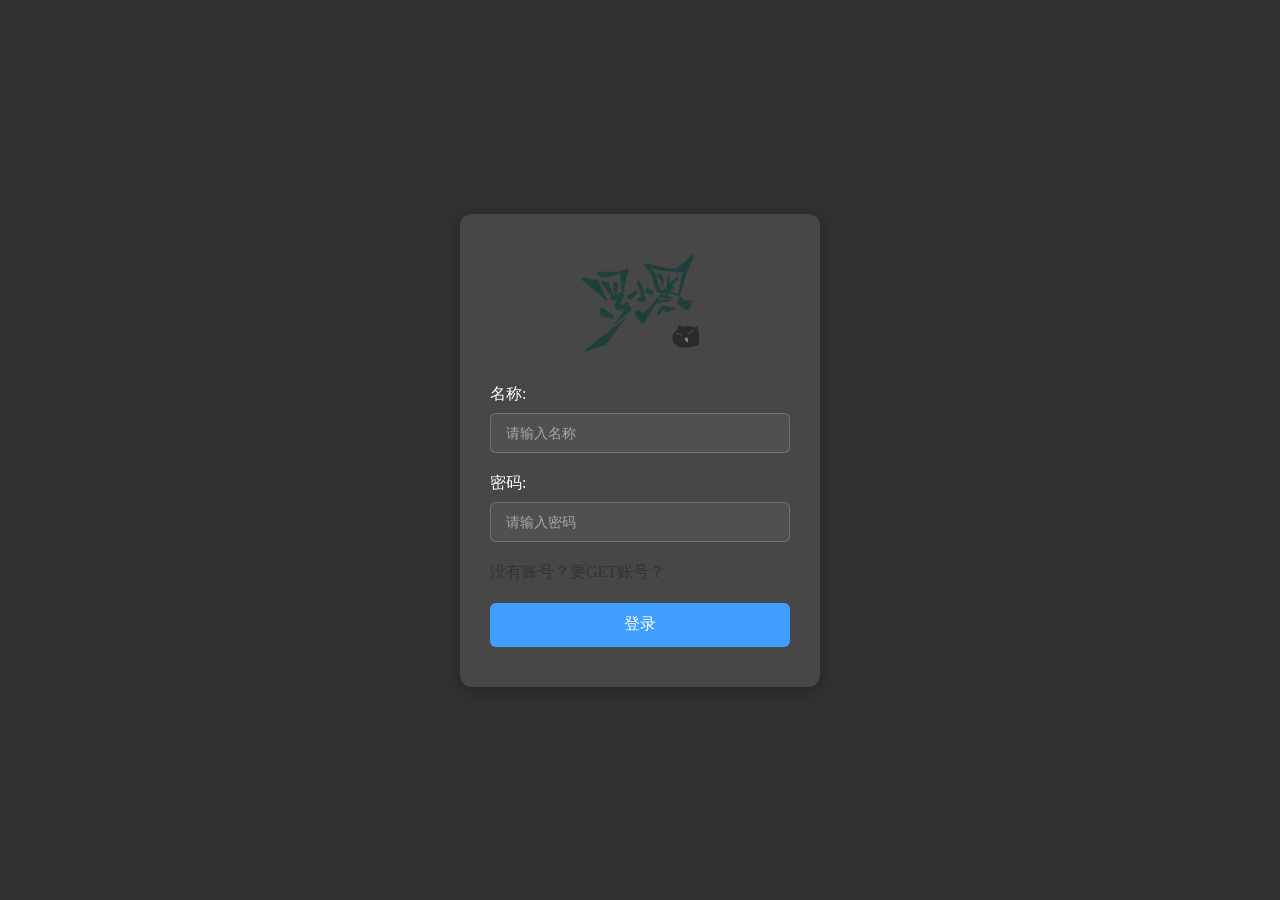
<file: 前端/sign-in/index.html>
<!DOCTYPE html>
<html lang="zh-CN"> <!-- 改为中文编码，适配中文显示 -->
<head>
    <meta charset="UTF-8">
    <!-- 新增：禁止缩放 + 移动端适配 -->
    <meta name="viewport" content="width=device-width, initial-scale=1.0, maximum-scale=1.0, user-scalable=no">
    <title>Sign in</title>
    <link rel="icon" type="image/svg+xml" href="../assets/image/logo.png">
    <link rel="stylesheet" type="text/css" href="../css/sign-in/sign-in-logo.css">
</head>
<body>
<!-- 新增：统一容器，包裹logo和表单，方便整体居中+竖直排列 -->
<div class="login-container">
    <!-- Logo -->
    <img src="../assets/image/logo.png" alt="logo" id="sign-in-logo">

    <!-- 登录表单 -->
    <div class="form-wrapper">
        <div class="form-item">
            <label for="name" class="form-label">名称:</label>
            <div class="error" id="error-name">名称只能包含字母，数字和下划线</div>
            <div class="error" id="error-name-none">名称不能为空</div>
            <input type="text" id="name" class="form-input" placeholder="请输入名称">
        </div>
        <div class="form-item">
            <label for="password" class="form-label">密码:</label>
            <div class="error" id="error-password">密码只能包含字母和数字</div>
            <div class="error" id="error-password-none">密码不能为空</div>
            <div class="error" id="error-password-length">密码长度必须在8~12位之间</div>
            <input type="password" id="password" class="form-input" placeholder="请输入密码">
        </div>
        <a href="/sign-on">没有账号？要GET账号？</a>
        <!-- 新增：登录按钮，完善功能 -->
        <button type="button" class="login-btn" id="loginBtn">登录</button>
    </div>
</div>
<script src="../js/sign-in/js.js"></script>
</body>
</html>
</file>
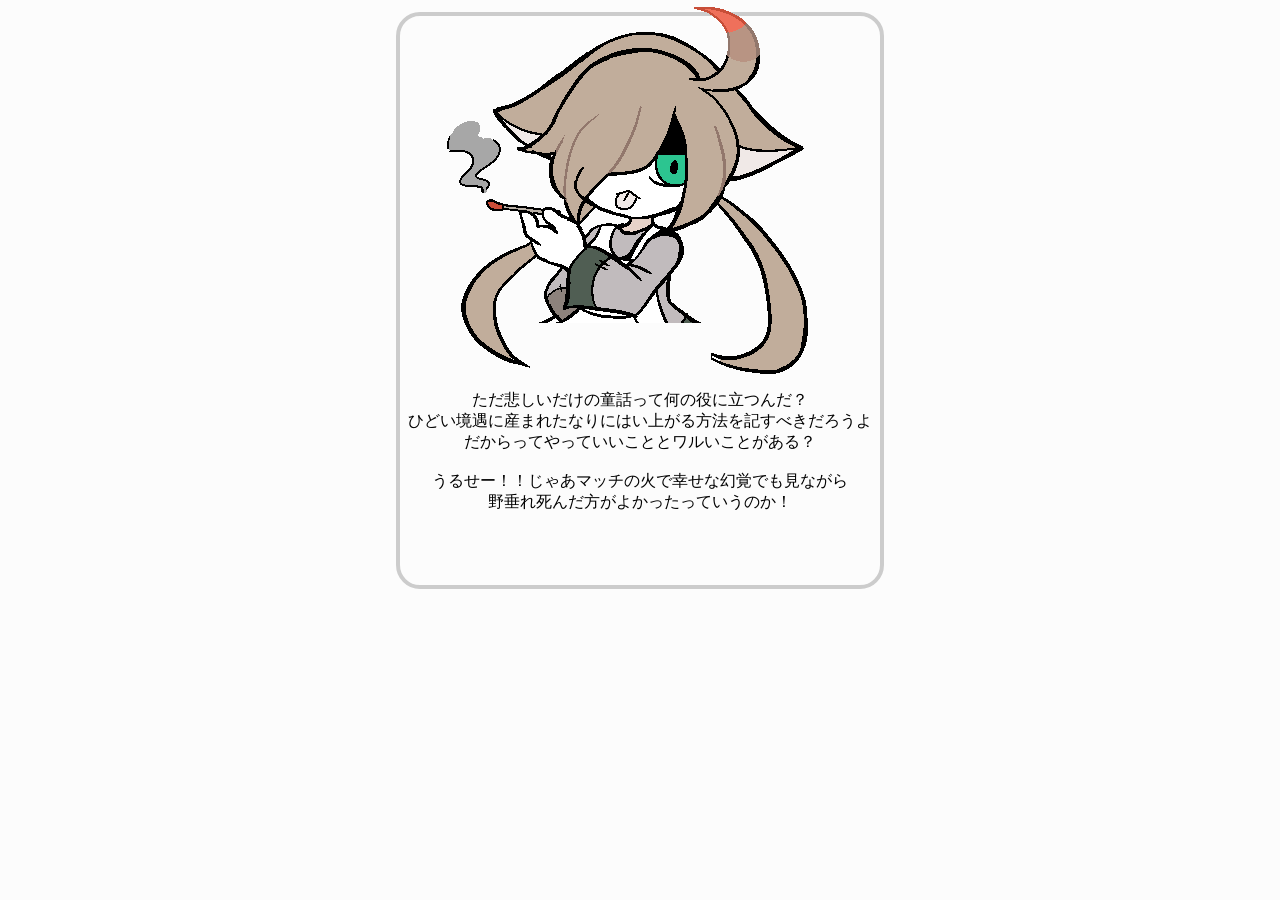
<file: 前端/などと供述しており.html>
<!-- saved from url=(0048)https://studiojejeje.com/2nd/secret/resaler.html -->
<html lang="ja">
<head>
    <meta http-equiv="Content-Type" content="text/html; charset=Shift_JIS">
    <title>�ȂǂƋ��q���Ă���</title>
    <meta name="viewport" content="width=device-width,initial-scale=1">
    <link rel="stylesheet" type="text/css" href="css/design.css">
    <link rel="icon" type="image/svg+xml" href="assets/image/icon.svg">
    <style>
@media (min-width: 768px){
    p.text-below-image {
        margin-top: -2px;
    }
    .image-container img {
        position: relative;
        left: -12px;
        top: -12px;
    }
}
    </style>
</head>
<body> 
<center>
    <div class="container">
        <div class="image-container">
            <img src="assets/image/Merca.png" alt="">
        </div>
        <p>�����߂��������̓��b���ĉ��̖��ɗ��񂾁H</p>
        <p></p>
        <p>�Ђǂ������ɎY�܂ꂽ�Ȃ�ɂ͂��オ����@���L���ׂ����낤��</p>
        <p></p>
        <p>��������Ă���Ă������Ƃƃ��������Ƃ�����H</p>
        <p>
            <br>
        </p>
        <p>���邹�[�I�I���Ⴀ�}�b�`�̉΂ōK���Ȍ��o�ł����Ȃ���</p>
        <p></p>
        <p>�쐂�ꎀ�񂾕����悩�������Ă����̂��I</p>
        <br>
    </div>
</center>
</body>
</html>
</file>
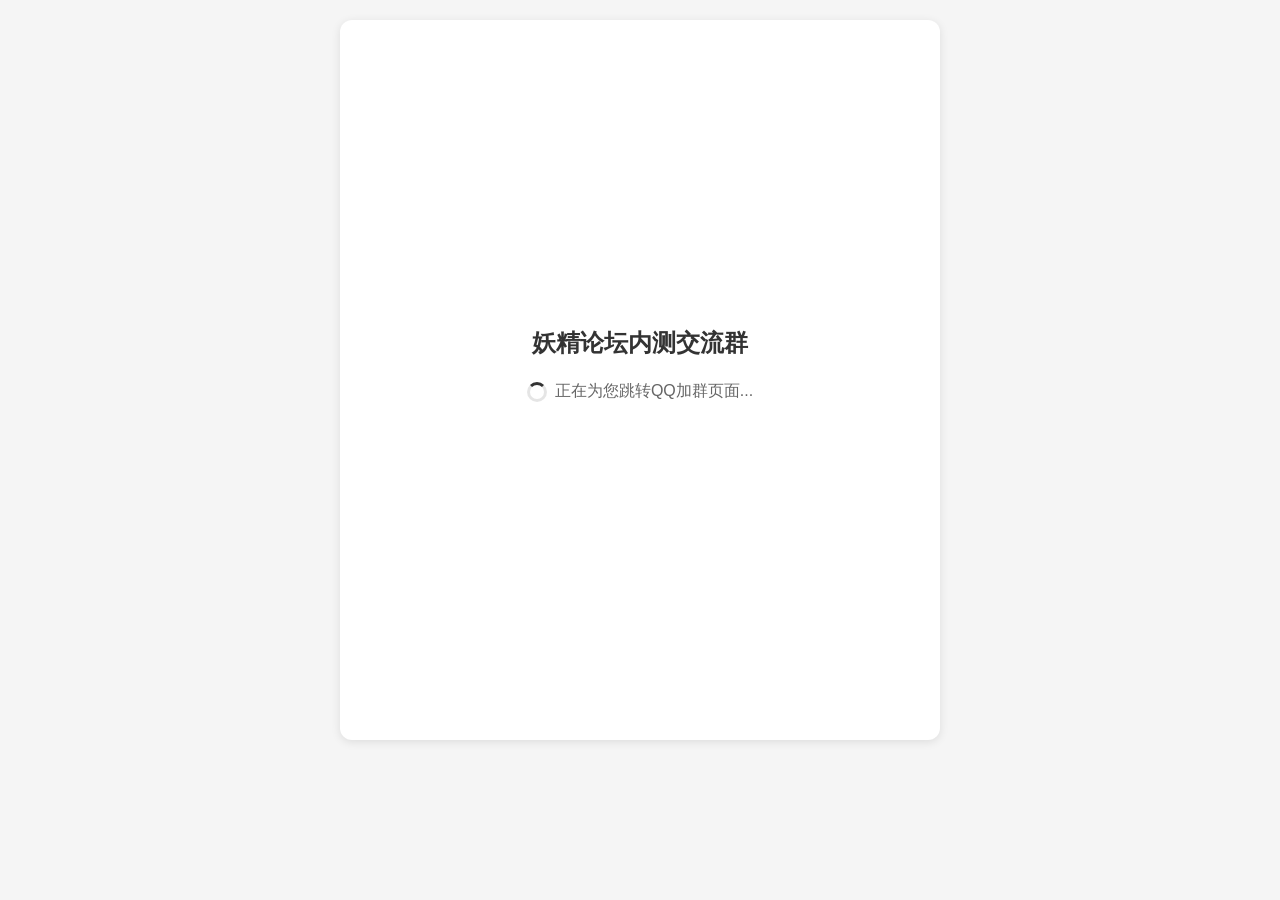
<file: 前端/html/内测群.html>
<!DOCTYPE html>
<html lang="zh-CN">
<head>
    <meta charset="UTF-8">
    <!-- 1. 新增：禁止页面缩放（移动端+PC端） -->
    <meta name="viewport" content="width=device-width, initial-scale=1.0, maximum-scale=1.0, minimum-scale=1.0, user-scalable=no">
    <!-- 2. 新增：SEO/兼容性元标签 -->
    <meta http-equiv="X-UA-Compatible" content="IE=edge">
    <meta name="description" content="妖精论坛内测交流群，自动跳转加群，扫码快速加入">
    <meta name="keywords" content="妖精论坛,内测群,QQ群,自动加群">
    <!-- 3. 优化：favicon兼容（补充ico格式） -->
    <link rel="icon" type="image/svg+xml" href="../assets/image/logo.png">
    <link rel="icon" type="image/x-icon" href="../assets/image/logo.ico">
    <title>妖精论坛内测群 - 自动加群</title>
    <style>
        * {
            margin: 0;
            padding: 0;
            box-sizing: border-box;
            font-family: "Microsoft Yahei", "PingFang SC", sans-serif; /* 优化：补充苹方字体，适配Mac */
        }
        body {
            background-color: #f5f5f5;
            padding: 20px;
            /* 新增：禁止PC端滚轮缩放+双击缩放 */
            touch-action: manipulation;
            user-select: none;
        }
        .container {
            max-width: 600px;
            margin: 0 auto;
            background: #fff;
            border-radius: 12px;
            padding: 30px;
            box-shadow: 0 2px 10px rgba(0,0,0,0.1);
            text-align: center;
            /* 新增：防止容器被挤压 */
            min-height: 80vh;
            display: flex;
            flex-direction: column;
            justify-content: center;
            align-items: center;
        }
        .title {
            font-size: 24px;
            color: #333;
            margin-bottom: 20px;
            /* 新增：文字抗锯齿 */
            -webkit-font-smoothing: antialiased;
        }
        .desc {
            font-size: 16px;
            color: #666;
            margin-bottom: 30px;
            line-height: 1.5; /* 优化：行高，提升可读性 */
        }
        .qrcode {
            width: 250px;
            height: 250px;
            margin: 0 auto;
            border: 5px solid #fff;
            box-shadow: 0 2px 8px rgba(0,0,0,0.15);
            border-radius: 8px;
            overflow: hidden;
            /* 新增：过渡动画 */
            transition: all 0.3s ease;
        }
        .qrcode img {
            width: 100%;
            height: 100%;
            object-fit: cover;
            /* 新增：防止图片加载失败时变形 */
            background-color: #f8f8f8;
        }
        .qrcode-desc {
            margin-top: 15px;
            font-size: 14px;
            color: #999;
            /* 新增：换行处理 */
            white-space: nowrap;
            overflow: hidden;
            text-overflow: ellipsis;
        }
        /* 新增：加载动画样式 */
        .loading {
            display: inline-block;
            width: 20px;
            height: 20px;
            border: 3px solid rgba(0,0,0,0.1);
            border-radius: 50%;
            border-top-color: #333;
            animation: spin 1s ease-in-out infinite;
            margin-right: 8px;
            vertical-align: middle;
        }
        @keyframes spin {
            to { transform: rotate(360deg); }
        }
        /* 优化：移动端适配更精细 */
        @media (max-width: 480px) {
            .container {
                padding: 20px 15px;
                min-height: 90vh;
            }
            .title {
                font-size: 20px;
            }
            .desc {
                font-size: 15px;
            }
            .qrcode {
                width: 200px;
                height: 200px;
            }
        }
        /* 新增：适配极窄屏幕 */
        @media (max-width: 320px) {
            .qrcode {
                width: 180px;
                height: 180px;
            }
        }
    </style>
</head>
<body>
<div class="container">
    <h1 class="title">妖精论坛内测交流群</h1>
    <!-- 优化：新增加载动画 -->
    <p class="desc" id="tips">
        <span class="loading"></span>正在为您跳转QQ加群页面...
    </p>
    <div class="qrcode" id="qrcode" style="display: none;">
        <!-- 优化：图片加载失败兜底 -->
        <img src="https://raw.githubusercontent.com/crazying-dev/other/main/%E5%A6%96%E7%B2%BE%E8%AE%BA%E5%9D%9B%E5%86%85%E6%B5%8B%E4%B8%80%E7%BE%A4.jpg"
             alt="妖精论坛内测群二维码"
             onerror="this.src='[data-uri]'">
    </div>
    <p class="qrcode-desc" id="qrcode-desc" style="display: none;">扫码加群 | 群号：1085556112</p>
    <!-- 新增：手动跳转按钮 -->
    <button id="manualBtn" style="display: none; margin-top: 20px; padding: 10px 20px; background: #12B7F5; color: #fff; border: none; border-radius: 6px; cursor: pointer; font-size: 16px;">
        点击手动跳转加群
    </button>
</div>

<script>
    // 元素获取
    const tips = document.getElementById('tips');
    const qrcode = document.getElementById('qrcode');
    const qrcodeDesc = document.getElementById('qrcode-desc');
    const manualBtn = document.getElementById('manualBtn');

    // 优化：PC端禁止Ctrl+滚轮缩放
    window.addEventListener('wheel', function(e) {
        if (e.ctrlKey) e.preventDefault();
    }, { passive: false });
    // 优化：禁止快捷键缩放
    window.addEventListener('keydown', function(e) {
        if ((e.ctrlKey || e.metaKey) && (e.key === '+' || e.key === '-' || e.key === '=')) e.preventDefault();
    });

    // 系统检测 + 自动跳转核心函数（优化版）
    function autoJoinQQGroup() {
        let jumpUrl = '';
        const userAgent = navigator.userAgent.toLowerCase();
        const groupUin = '1085556112'; // 提取群号常量，方便维护

        // 1. 检测iOS系统（iPhone/iPad）
        if (userAgent.includes('iphone') || userAgent.includes('ipad')) {
            jumpUrl = `mqqapi://card/show_pslcard?src_type=internal&version=1&uin=${groupUin}&card_type=group&source=external&jump_from=webapi`;
        }
        // 2. 检测Android系统
        else if (userAgent.includes('android')) {
            jumpUrl = `mqqopensdkapi://bizAgent/qm/qr?url=http%3A%2F%2Fqm.qq.com%2Fcgi-bin%2Fqm%2Fqr%3Ffrom%3Dapp%26p%3Dandroid%26jump_from%3Dwebapi%26k%3DA4CWH03FEBMp6IVvDSrhnjxHSjd9htV5`;
        }
        // 3. PC端（跳转到网页加群链接）
        else {
            jumpUrl = `https://qm.qq.com/cgi-bin/qm/qr?k=YWNnCJt7qaGEnX_DDzZQ4HlrzBeoMv8t&jump_from=webapi&authKey=rUKp10DVzu7jmJLAqi+dwQxgHXCwdVK0R2F4wjx2oeWMl79/zaYhkO+n5nswg1YY`;
        }

        // 4. 自动触发跳转（增加异常捕获）
        try {
            const link = document.createElement('a');
            link.href = jumpUrl;
            link.target = '_blank';
            document.body.appendChild(link);
            link.click();
            document.body.removeChild(link);
        } catch (e) {
            console.error('跳转失败:', e);
            // 跳转异常时直接显示二维码
            showQrcode('跳转异常，请扫码加群');
        }

        // 5. 检测跳转是否失败（优化：增加手动按钮）
        setTimeout(() => {
            if (qrcode.style.display === 'none') {
                showQrcode('若跳转失败，请扫码或手动加群');
                manualBtn.style.display = 'block';
                // 手动按钮点击事件
                manualBtn.addEventListener('click', () => {
                    window.open(jumpUrl, '_blank');
                });
            }
        }, 3000);
    }

    // 新增：统一显示二维码的函数（代码复用）
    function showQrcode(text) {
        tips.innerHTML = text; // 移除加载动画
        qrcode.style.display = 'block';
        qrcodeDesc.style.display = 'block';
    }

    // 优化：页面加载完成后执行（兼容DOMContentLoaded）
    if (document.readyState === 'complete') {
        autoJoinQQGroup();
    } else {
        window.addEventListener('DOMContentLoaded', autoJoinQQGroup);
    }
</script>
</body>
</html>
</file>
<file: 前端/css/sign-in/sign-in-logo.css>
* {
    margin: 0;
    padding: 0;
    box-sizing: border-box;
}
ul, li { list-style: none; }
a { text-decoration: none; color: #333; }
button { border: none; outline: none; cursor: pointer;}

/* body：让整个登录容器居中于屏幕 */
body {
    background: rgb(50, 50, 50);
    min-height: 100vh;
    /* 核心：Flex让容器水平+垂直居中 */
    display: flex;
    justify-content: center;
    align-items: center;
    overflow: hidden; /* 防止滚动条 */
}

/* 登录总容器：内部元素竖直排列 */
.login-container {
    display: flex;
    flex-direction: column; /* 竖直排列logo和表单 */
    align-items: center; /* 内部元素水平居中 */
    gap: 30px; /* logo和表单之间的间距 */
    padding: 40px 30px;
    background: rgba(255, 255, 255, 0.1); /* 半透明白色背景 */
    border-radius: 12px;
    box-shadow: 0 4px 20px rgba(0, 0, 0, 0.3);
}

/* Logo样式 */
#sign-in-logo {
    height: 100px;
    width: auto; /* 保持宽高比 */
    object-fit: contain; /* 防止logo变形 */
}

/* 表单容器：内部元素竖直排列 */
.form-wrapper {
    width: 300px; /* 固定表单宽度，保证整齐 */
    display: flex;
    flex-direction: column; /* 表单项竖直排列 */
    gap: 20px; /* 表单项之间的间距 */
}

/* 表单项：标签和输入框对齐 */
.form-item {
    display: flex;
    flex-direction: column; /* 标签在上，输入框在下 */
    gap: 8px; /* 标签和输入框的间距 */
}

/* 表单标签样式 */
.form-label {
    color: #fff; /* 白色文字，适配深色背景 */
    font-size: 16px;
    font-weight: 500;
}

/* 输入框样式 */
.form-input {
    width: 100%;
    height: 40px;
    padding: 0 15px;
    border: 1px solid rgba(255, 255, 255, 0.2);
    border-radius: 6px;
    background: rgba(255, 255, 255, 0.05);
    color: #fff; /* 输入文字白色 */
    font-size: 14px;
    outline: none;
    transition: border-color 0.3s ease;
}

/* 输入框聚焦样式 */
.form-input:focus {
    border-color: #409eff; /* 聚焦时蓝色边框 */
}

/* 输入框占位符样式 */
.form-input::placeholder {
    color: rgba(255, 255, 255, 0.5);
}

/* 登录按钮样式 */
.login-btn {
    width: 100%;
    height: 44px;
    background: #409eff;
    color: #fff;
    font-size: 16px;
    border-radius: 6px;
    transition: background-color 0.3s ease;
}

/* 按钮hover效果 */
.login-btn:hover {
    background: #337ecc;
}

/* 移动端适配 */
@media (max-width: 480px) {
    .login-container {
        padding: 30px 20px;
        gap: 25px;
    }
    .form-wrapper {
        width: 280px;
    }
    #sign-in-logo {
        height: 80px;
    }
}

.error{
    color: rgb(200,0,0);
    display: none;
    font-size: 12px;
}
</file>
<file: 前端/css/design.css>
* {
  margin: 0;
  padding: 0;
  list-style: none;
}

body {
  background: #FCFCFC;
  -webkit-touch-callout: none;
  -webkit-user-select: none;
  overflow-y: scroll;
  -ms-overflow-style: none;
  scrollbar-width: none;
}

body::-webkit-scrollbar {
  display: none;
}

.container {
  background: #FCFCFC;
  max-width: 480px;
  height: auto;
  margin: 12px auto 64px auto;
  padding-bottom:54px;
  border: 4px solid;
  border-radius: 24px;
  border-color: #CCCCCC;
}

@media screen and (max-width: 834px) {
  .container {
    width: 428px;
  }
}

@media screen and (max-width: 480px) {
  .container {width: 320px;
		   border: none; }
 body{background: #222222;
font-size: 0.9em;}
img {
  width: 280px;
  height: auto;}
p{margin:6px 0px;}
}
</file>
